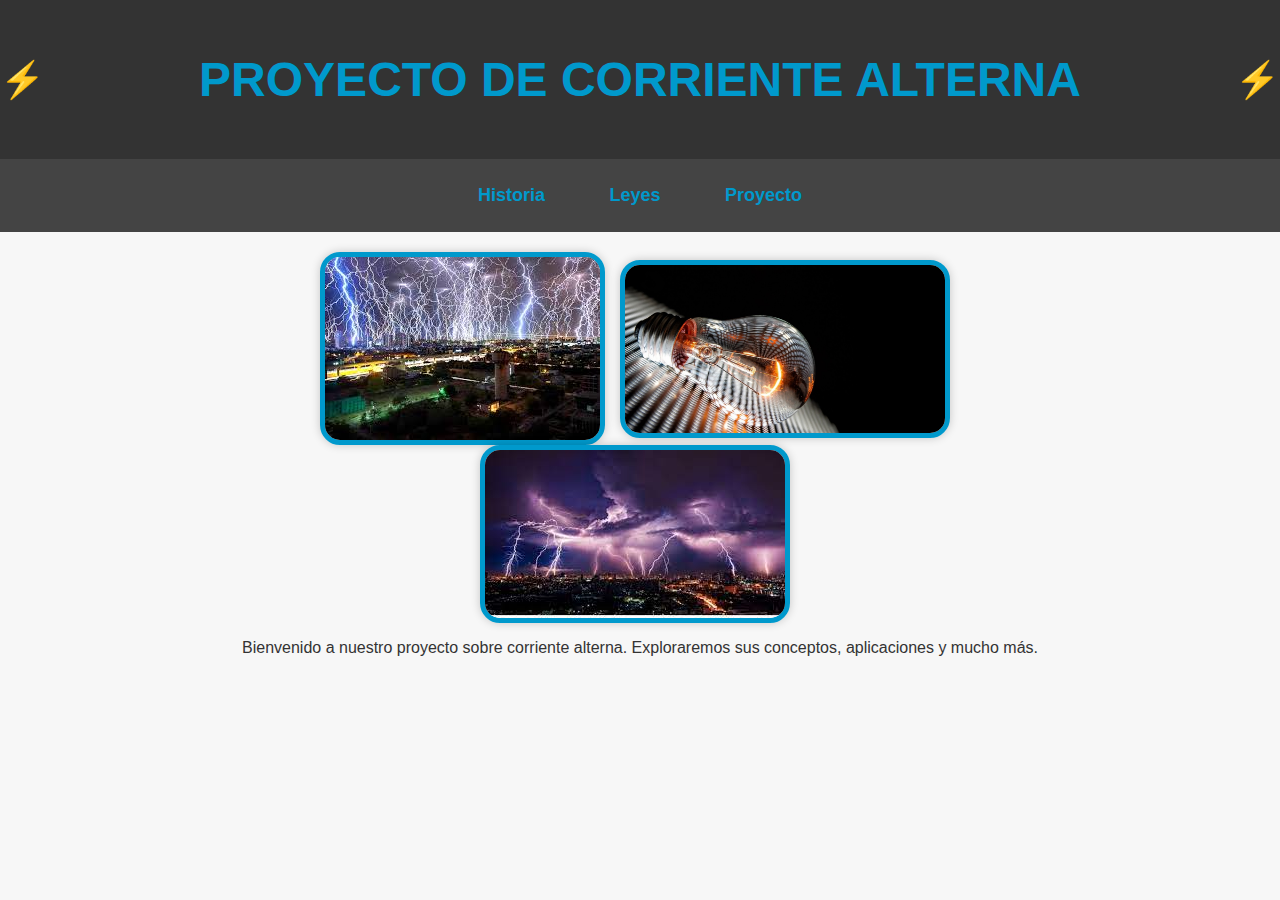
<file: index.html>
<!DOCTYPE html>
<html lang="es">
<head>
    <meta charset="UTF-8">
    <meta name="viewport" content="width=device-width, initial-scale=1.0">
    <link rel="stylesheet" href="./estilo.css">
    <title>Proyecto de Corriente Alterna</title>
</head>
<body>
    <header>
        <div class="title-container">
            <h1 id="titulo">Proyecto de Corriente Alterna</h1>
        </div>
    </header>
    <nav>
        <ul>
            
            <li><a href="./paginas/historia.html">Historia</a></li>
            <li><a href="./paginas/leyes.html">Leyes</a></li>
            <li><a href="./paginas/proyecto.html">Proyecto</a></li>
         
        </ul>
    </nav>
    <div class="container">
        <img class="ampliable inline-img" src="./img/TOR1.jpeg" alt="tormenta">
        <img class="ampliable inline-img"src="./img/bombilla.jpg" alt="Imagen de bombillo">
        <img class="ampliable inline-img" src="./img/TOR2.jpeg" alt="tormenta">
        <p>Bienvenido a nuestro proyecto sobre corriente alterna. Exploraremos sus conceptos, aplicaciones y mucho más.</p>
    </div>
</body>
</html>
</file>
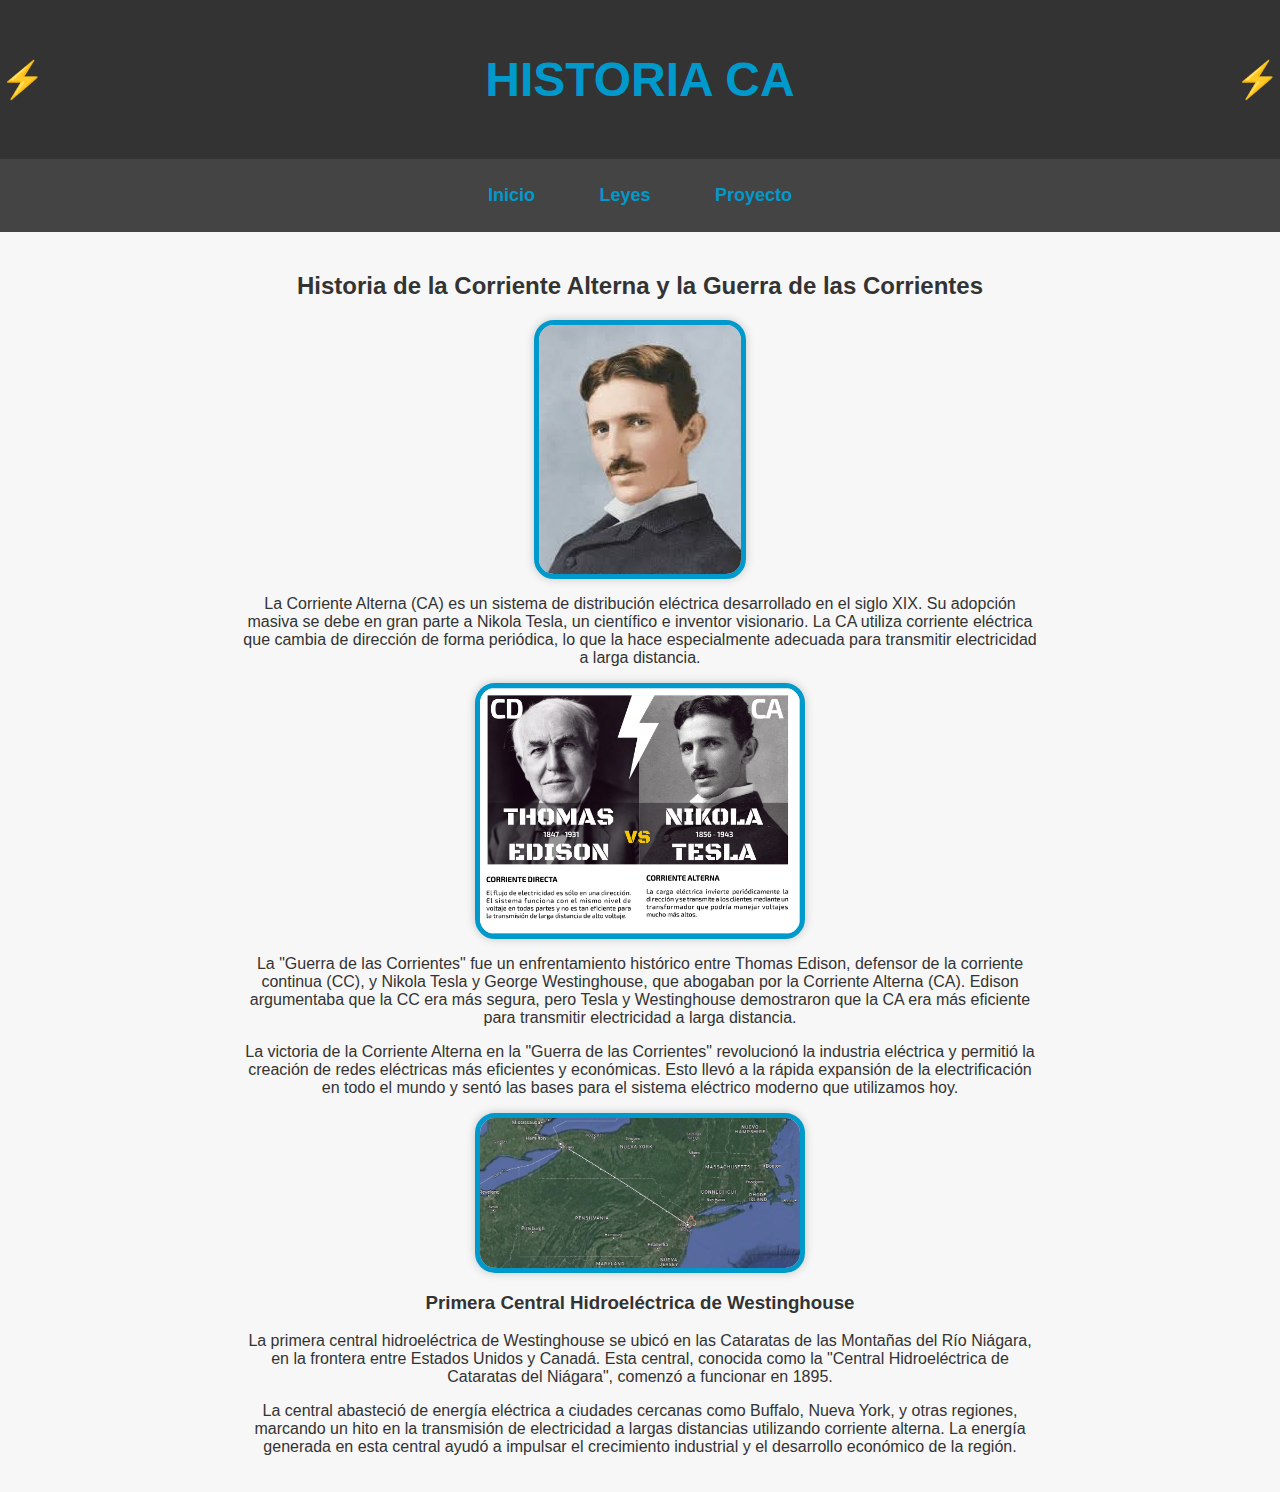
<file: paginas/historia.html>
<!-- HTML para la página -->
<!DOCTYPE html>
<html lang="es">
<head>
    <meta charset="UTF-8">
    <meta name="viewport" content="width=device-width, initial-scale=1.0">
    <link rel="stylesheet" href="../estilo.css">
    <title>HISTORIA CA</title>
</head>
<body>
    <header>
        <div class="title-container">
            <h1 id="titulo">HISTORIA CA</h1>
        </div>
    </header>
    <nav>
        <ul>
            <li><a href="../index.html">Inicio</a></li>
            <li><a href="./leyes.html">Leyes</a></li>
            <li><a href="./proyecto.html">Proyecto</a></li>
        </ul>
    </nav>
    <div class="container">
        <h2>Historia de la Corriente Alterna y la Guerra de las Corrientes</h2>
        <img class="ampliable" src="../img/tesla.jpeg" alt="Nikola Tesla">
        <p>
            La Corriente Alterna (CA) es un sistema de distribución eléctrica desarrollado en el siglo XIX.
            Su adopción masiva se debe en gran parte a Nikola Tesla, un científico e inventor visionario.
            La CA utiliza corriente eléctrica que cambia de dirección de forma periódica, lo que la hace
            especialmente adecuada para transmitir electricidad a larga distancia.
        </p>
        <img class="ampliable" src="../img/tevsed.jpg" alt="Guerra de las Corrientes">
        <p>
            La "Guerra de las Corrientes" fue un enfrentamiento histórico entre Thomas Edison, defensor de la
            corriente continua (CC), y Nikola Tesla y George Westinghouse, que abogaban por la Corriente Alterna (CA).
            Edison argumentaba que la CC era más segura, pero Tesla y Westinghouse demostraron que la CA era más eficiente
            para transmitir electricidad a larga distancia.
        </p>
        <p>
            La victoria de la Corriente Alterna en la "Guerra de las Corrientes" revolucionó la industria eléctrica
            y permitió la creación de redes eléctricas más eficientes y económicas. Esto llevó a la rápida expansión
            de la electrificación en todo el mundo y sentó las bases para el sistema eléctrico moderno que utilizamos hoy.
        </p>
        <img class="ampliable" src="../img/mapa.png" alt="Mapa de la primera central hidroeléctrica de Westinghouse">
        <h3>Primera Central Hidroeléctrica de Westinghouse</h3>
        <p>
            La primera central hidroeléctrica de Westinghouse se ubicó en las Cataratas de las Montañas del Río Niágara,
            en la frontera entre Estados Unidos y Canadá. Esta central, conocida como la "Central Hidroeléctrica de
            Cataratas del Niágara", comenzó a funcionar en 1895.
        </p>
        <p>
            La central abasteció de energía eléctrica a ciudades cercanas como Buffalo, Nueva York, y otras regiones,
            marcando un hito en la transmisión de electricidad a largas distancias utilizando corriente alterna.
            La energía generada en esta central ayudó a impulsar el crecimiento industrial y el desarrollo económico
            de la región.
        </p>
    </div>
</body>
</html>
</file>
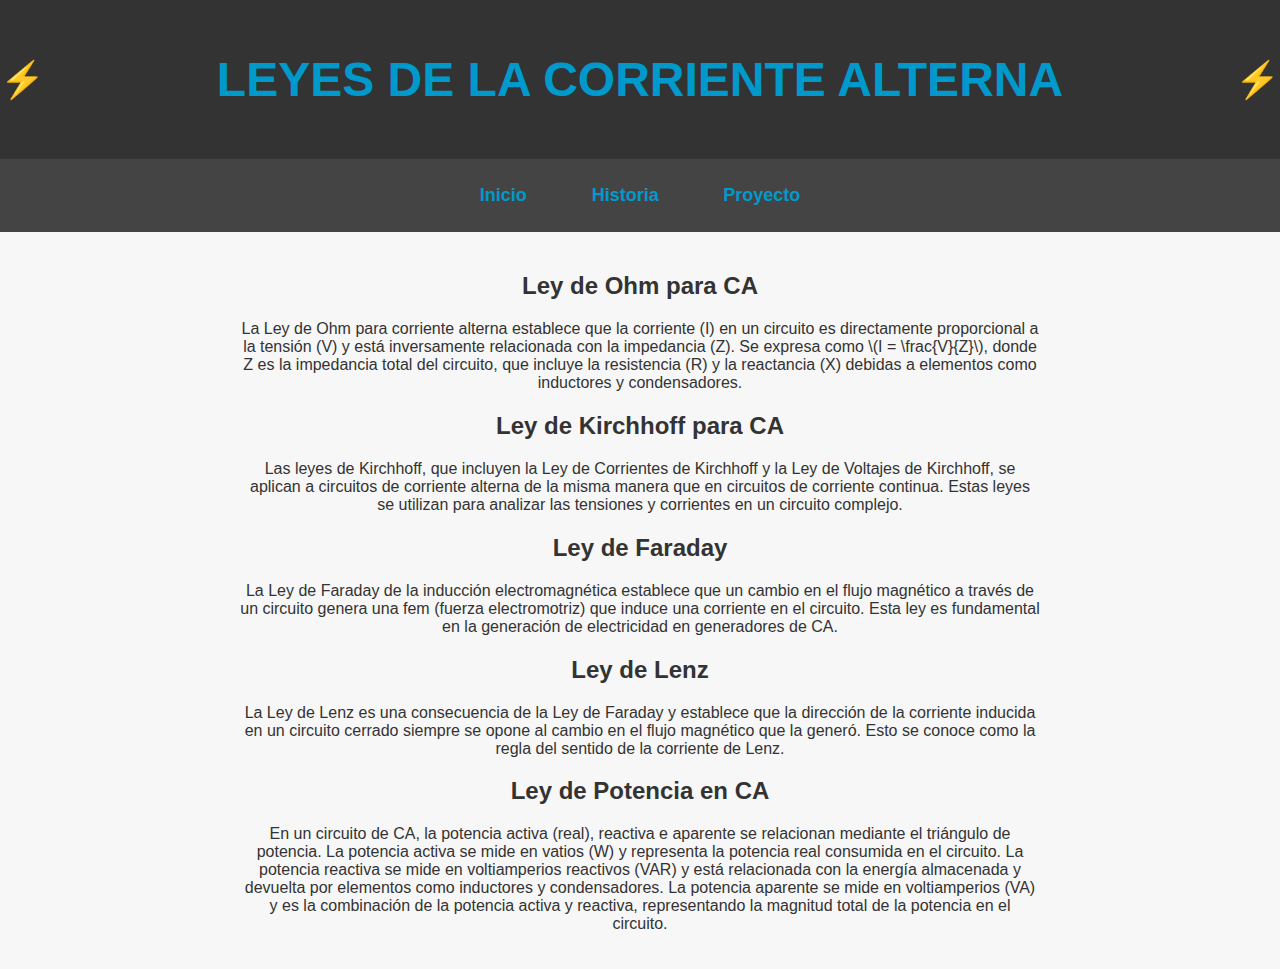
<file: paginas/leyes.html>
<!DOCTYPE html>
<html lang="es">
<head>
    <meta charset="UTF-8">
    <meta name="viewport" content="width=device-width, initial-scale=1.0">
    <link rel="stylesheet" href="../estilo.css">
    <title>Leyes de la Corriente Alterna</title>
</head>
<body>
    <header>
        <div class="title-container">
            <h1 id="titulo">Leyes de la Corriente Alterna</h1>
        </div>
    </header>
    <nav>
        <ul>
            <li><a href="../index.html">Inicio </a></li>
            <li><a href="./historia.html">Historia</a></li>
            <li><a href="./proyecto.html">Proyecto</a></li>
        </ul>
    </nav>
    <div class="container">
        <h2>Ley de Ohm para CA</h2>
        <p>
            La Ley de Ohm para corriente alterna establece que la corriente (I) en un circuito es directamente proporcional a la tensión (V) y está inversamente relacionada con la impedancia (Z). Se expresa como \(I = \frac{V}{Z}\), donde Z es la impedancia total del circuito, que incluye la resistencia (R) y la reactancia (X) debidas a elementos como inductores y condensadores.
        </p>

        <h2>Ley de Kirchhoff para CA</h2>
        <p>
            Las leyes de Kirchhoff, que incluyen la Ley de Corrientes de Kirchhoff y la Ley de Voltajes de Kirchhoff, se aplican a circuitos de corriente alterna de la misma manera que en circuitos de corriente continua. Estas leyes se utilizan para analizar las tensiones y corrientes en un circuito complejo.
        </p>

        <h2>Ley de Faraday</h2>
        <p>
            La Ley de Faraday de la inducción electromagnética establece que un cambio en el flujo magnético a través de un circuito genera una fem (fuerza electromotriz) que induce una corriente en el circuito. Esta ley es fundamental en la generación de electricidad en generadores de CA.
        </p>

        <h2>Ley de Lenz</h2>
        <p>
            La Ley de Lenz es una consecuencia de la Ley de Faraday y establece que la dirección de la corriente inducida en un circuito cerrado siempre se opone al cambio en el flujo magnético que la generó. Esto se conoce como la regla del sentido de la corriente de Lenz.
        </p>

        <h2>Ley de Potencia en CA</h2>
        <p>
            En un circuito de CA, la potencia activa (real), reactiva e aparente se relacionan mediante el triángulo de potencia. La potencia activa se mide en vatios (W) y representa la potencia real consumida en el circuito. La potencia reactiva se mide en voltiamperios reactivos (VAR) y está relacionada con la energía almacenada y devuelta por elementos como inductores y condensadores. La potencia aparente se mide en voltiamperios (VA) y es la combinación de la potencia activa y reactiva, representando la magnitud total de la potencia en el circuito.
        </p>
    </div>
</body>
</html>
</file>
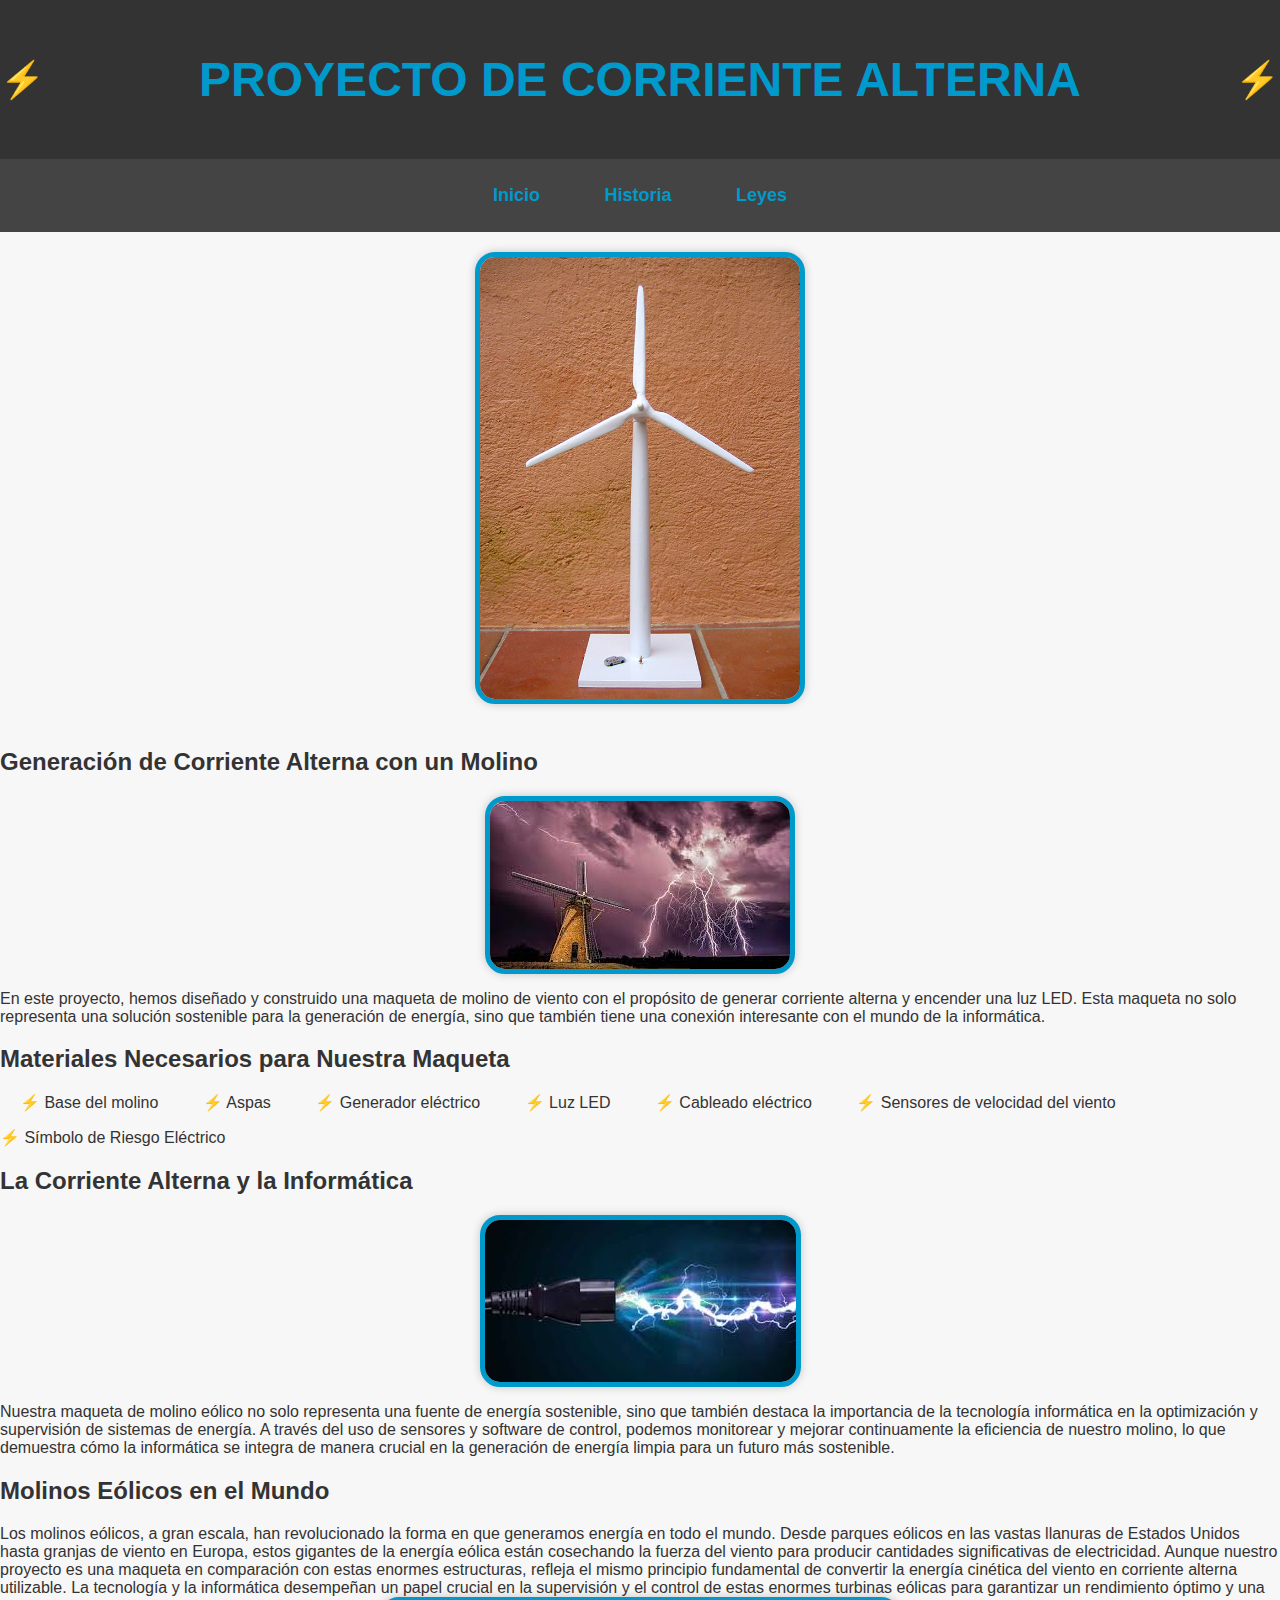
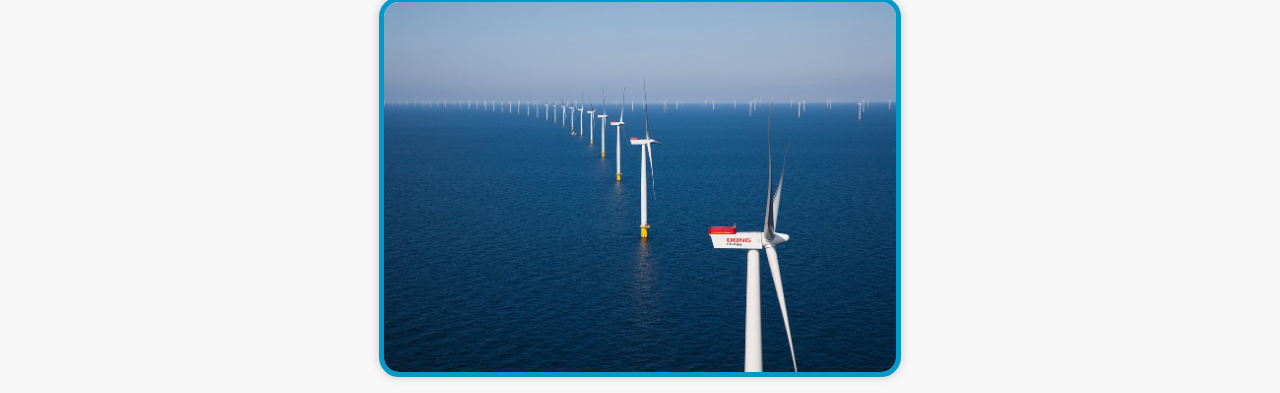
<file: paginas/proyecto.html>
<!DOCTYPE html>
<html lang="es">
<head>
    <meta charset="UTF-8">
    <meta name="viewport" content="width=device-width, initial-scale=1.0">
    <link rel="stylesheet" href="../estilo.css">
    <title>Proyecto de Corriente Alterna</title>
</head>
<body>
    <header>
        <div class="title-container">
            <h1 id="titulo">Proyecto de Corriente Alterna</h1>
        </div>
    </header>
    <nav>
        <ul>
            <li><a href="../index.html">Inicio</a></li>
            <li><a href="./historia.html">Historia</a></li>
            <li><a href="./leyes.html">Leyes</a></li>
        </ul>
    </nav>
    <div class="container">
        <img src="../img/molino.jpg" alt="Imagen de maqueta">
    </div>

    <!-- Página de Proyecto -->
    <section>
        <h2>Generación de Corriente Alterna con un Molino </h2>
        <img class="ampliable" src="../img/molirayo.jpeg" alt="Molinos Eólico">
        <p>En este proyecto, hemos diseñado y construido una maqueta de molino de viento con el propósito de generar corriente alterna y encender una luz LED. Esta maqueta no solo representa una solución sostenible para la generación de energía, sino que también tiene una conexión interesante con el mundo de la informática.</p>
    </section>

    <!-- Materiales Necesarios -->
    <section>
        <h2>Materiales Necesarios para Nuestra Maqueta</h2>
        <ul>
            <li>⚡ Base del molino</li>
            <li>⚡ Aspas</li>
            <li>⚡ Generador eléctrico</li>
            <li>⚡ Luz LED</li>
            <li>⚡ Cableado eléctrico</li>
            <li>⚡ Sensores de velocidad del viento</li>
        </ul>
        <p>⚡ Símbolo de Riesgo Eléctrico</p>
    </section>

    <!-- La Corriente Alterna y la Informática -->
    <section>
        <h2>La Corriente Alterna y la Informática</h2>
        <img class="ampliable" src="../img/informatica.jpeg" alt="Computadora y Energía">
        <p>Nuestra maqueta de molino eólico no solo representa una fuente de energía sostenible, sino que también destaca la importancia de la tecnología informática en la optimización y supervisión de sistemas de energía. A través del uso de sensores y software de control, podemos monitorear y mejorar continuamente la eficiencia de nuestro molino, lo que demuestra cómo la informática se integra de manera crucial en la generación de energía limpia para un futuro más sostenible.</p>
    </section>

    <!-- Molinos Eólicos en el Mundo -->
    <section>
        <h2>Molinos Eólicos en el Mundo</h2>
        <p>Los molinos eólicos, a gran escala, han revolucionado la forma en que generamos energía en todo el mundo. Desde parques eólicos en las vastas llanuras de Estados Unidos hasta granjas de viento en Europa, estos gigantes de la energía eólica están cosechando la fuerza del viento para producir cantidades significativas de electricidad. Aunque nuestro proyecto es una maqueta en comparación con estas enormes estructuras, refleja el mismo principio fundamental de convertir la energía cinética del viento en corriente alterna utilizable. La tecnología y la informática desempeñan un papel crucial en la supervisión y el control de estas enormes turbinas eólicas para garantizar un rendimiento óptimo y una
            <img class="ampliable"src="../img/molinos.jpg" alt="Molinos Eólico">
</file>
<file: estilo.css>
body {
    background: #F7F7F7;
    font-family: 'Helvetica Neue', sans-serif;
    margin: 0;
    padding: 0;
    color: #333;
}

header {
    background-color: #333;
    text-align: center;
    padding: 20px;
}

#titulo {
    font-size: 48px;
    text-transform: uppercase;
    color: #0099CC;
    position: relative;
}

#titulo::before,
#titulo::after {
    content: "⚡";
    font-size: 36px;
    color: #0099CC;
    position: absolute;
    top: 50%;
    transform: translateY(-50%);
}

#titulo::before {
    left: -20px;
}

#titulo::after {
    right: -20px;
}

nav {
    background-color: #444;
    text-align: center;
    padding: 10px;
}

ul {
    list-style: none;
    padding: 0;
}

li {
    display: inline;
    margin: 0 20px;
}

a {
    text-decoration: none;
    color: #0099CC;
    font-weight: bold;
    font-size: 18px;
    transition: color 0.3s, background-color 0.3s;
    padding: 5px 10px;
}

a:hover {
    color: #333;
    background-color: #0099CC;
    border-radius: 5px;
}

.container {
    text-align: center;
    padding: 20px;
    max-width: 800px;
    margin: 0 auto;
}

img {
    max-width: 40%;
    height: auto;
    border: 5px solid #0099CC;
    border-radius: 20px;
    box-shadow: 0 0 10px rgba(0, 0, 0, 0.2);
}

footer {
    background-color: #333;
    color: #fff;
    text-align: center;
    padding: 10px;
}

.ampliable {
    cursor: pointer;
    transition: transform 0.3s;
    display: block;
    margin: 0 auto;
}

.ampliable:hover {
    transform: scale(2.5); 

}

.inline-img {
    display: inline-block;
    margin-right: 10px; 
    vertical-align: middle; 
}

.imagen-ampliada {
    display: none;
    max-width: 90%; 
    max-height: 90vh; 
    margin: 0 auto; 
}
</file>
